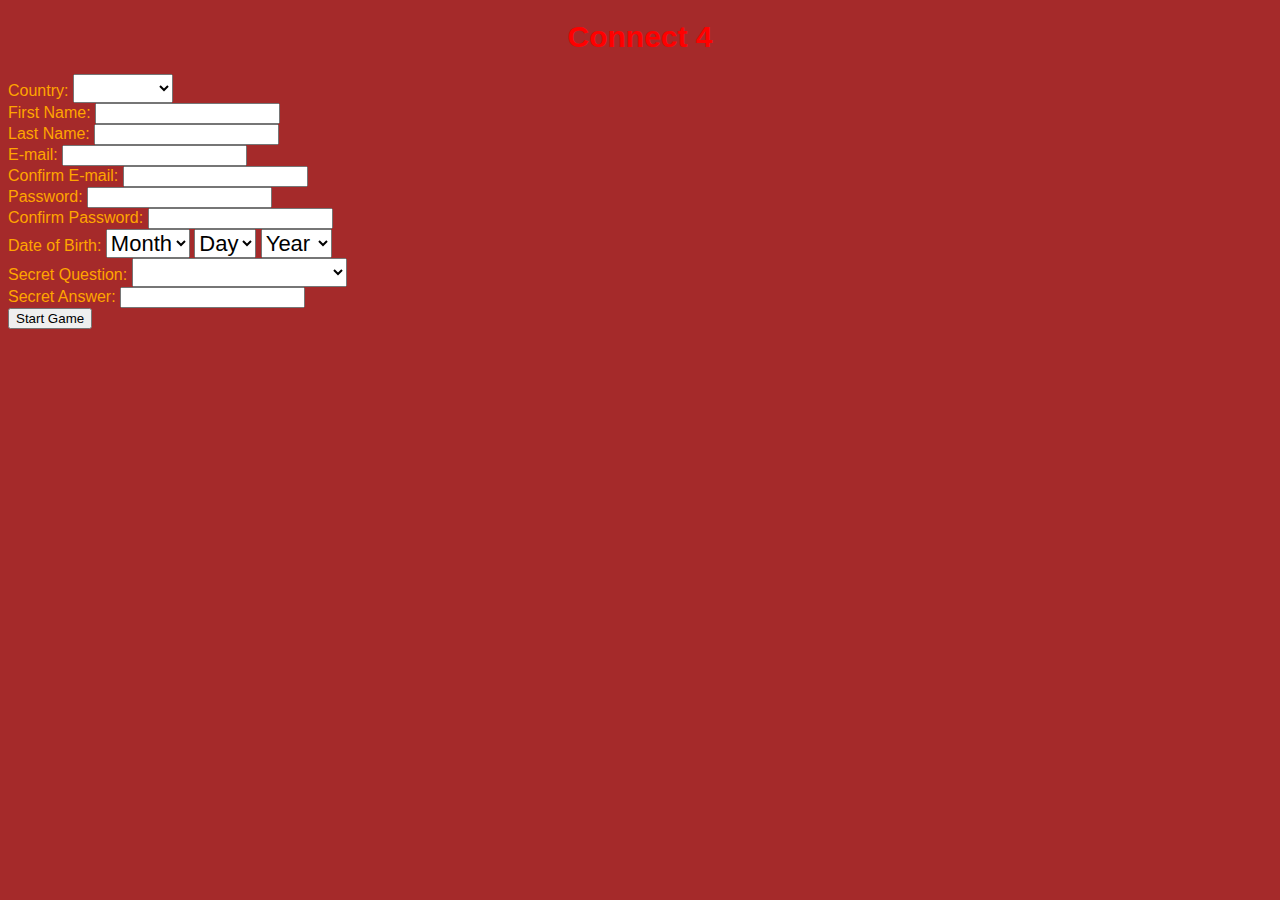
<file: index.html>
<!DOCTYPE html>
<html>
<head>
  <title>Connect 4</title>
  <script src="https://ajax.googleapis.com/ajax/libs/jquery/1.12.4/jquery.min.js"></script>
  <script src="scripts/main.js"></script>
  <link rel="stylesheet" type="text/css" href="style.css">
  </head>
<body id = "landing">
<h1> Connect 4 </h1>
<div class= "signup">
  <label>Country:
  <select name="pillowselection" style="font-size: 22px" >
          <option value=""></option>
          <option value="USA">USA</option>
          <option value="Canada">Canada</option>
          <option value="Mexico">Mexico</option>
        </select><br>
              </label>
              <label>
            First Name:
            <input type="text" name="First Name:"><br>
          </label>
          <label>
          Last Name:
            <input type="text" name="Last Name:"><br>
            </label>
          <label>
          E-mail:
            <input type="text" name="Email:"><br>
          </label>
          <label>
          Confirm E-mail:
          <input type="text" name="Confirm Email:"><br>
          </label>
          <label>
          Password:
          <input type="text" name="Password:"><br>
          </label>
          <label>
          Confirm Password:
          <input type="text" name="Confirm Password:"><br>
          </label>
          <label>
          Date of Birth:
          <select name="Month Selection" style="font-size: 22px" >
          <option value="Month">Month</option>
          <option value="Jan">Jan</option>
          <option value="Feb">Feb</option>
          <option value="Mar">Mar</option>
          <option value="Apr">Apr</option>
          <option value="May">May</option>
          <option value="June">June</option>
          <option value="July">July</option>
          <option value="Aug">Aug</option>
          <option value="Sep">Sep</option>
          <option value="Oct">Oct</option>
          <option value="Nov">Nov</option>
          <option value="Dec">Dec</option>
          </select>
          <select name="Day Selection" style="font-size: 22px" >
          <option value="Day">Day</option>
          <option value="1">1</option>
          <option value="2">2</option>
          <option value="3">3</option>
          <option value="4">4</option>
          <option value="5">5</option>
          <option value="6">6</option>
          <option value="7">7</option>
          <option value="8">8</option>
          <option value="9">9</option>
          <option value="10">10</option>
          <option value="11">11</option>
          <option value="12">12</option>
          <option value="13">13</option>
          <option value="14">14</option>
          <option value="15">15</option>
          <option value="16">16</option>
          <option value="17">17</option>
          <option value="18">18</option>
          <option value="19">19</option>
          <option value="20">20</option>
          <option value="21">21</option>
          <option value="22">22</option>
          <option value="23">23</option>
          <option value="24">24</option>
          <option value="25">25</option>
          <option value="26">26</option>
          <option value="27">27</option>
          <option value="28">28</option>
          <option value="29">29</option>
          <option value="30">30</option>
          <option value="31">31</option>
          </select>
          <select name="year select" style="font-size: 22px" >
          <option value="Year">Year</option>
          <option value="1995">1995</option>
          <option value="1996">1996</option>
          <option value="1997">1997</option>
          <option value="1998">1998</option>
          <option value="May">1999</option>
          <option value="June">2000</option>
          <option value="July">2001</option>
          <option value="Aug">2002</option>
          <option value="Sep">2003</option>
          <option value="Oct">2004</option>
          <option value="Nov">2005</option>
          <option value="Dec">2006</option>
          </select><br>
          <label>
          Secret Question:
          <select name="Question" style="font-size: 22px" >
          <<option value="blank"></option>
          <option value="q1">Best Friend's Name</option>
          <option value="q2">Elementary School</option>
          <<option value="q3">Favorite Food</option>
          </select>
          </label><br>
          <label>
          Secret Answer:
          <input type="text" name="Secret Answer:"><br>
          </label>
          </div>
          <form action="game.html">
          <input type="submit" value="Start Game"/>
</form>
</body>
</html>
</file>
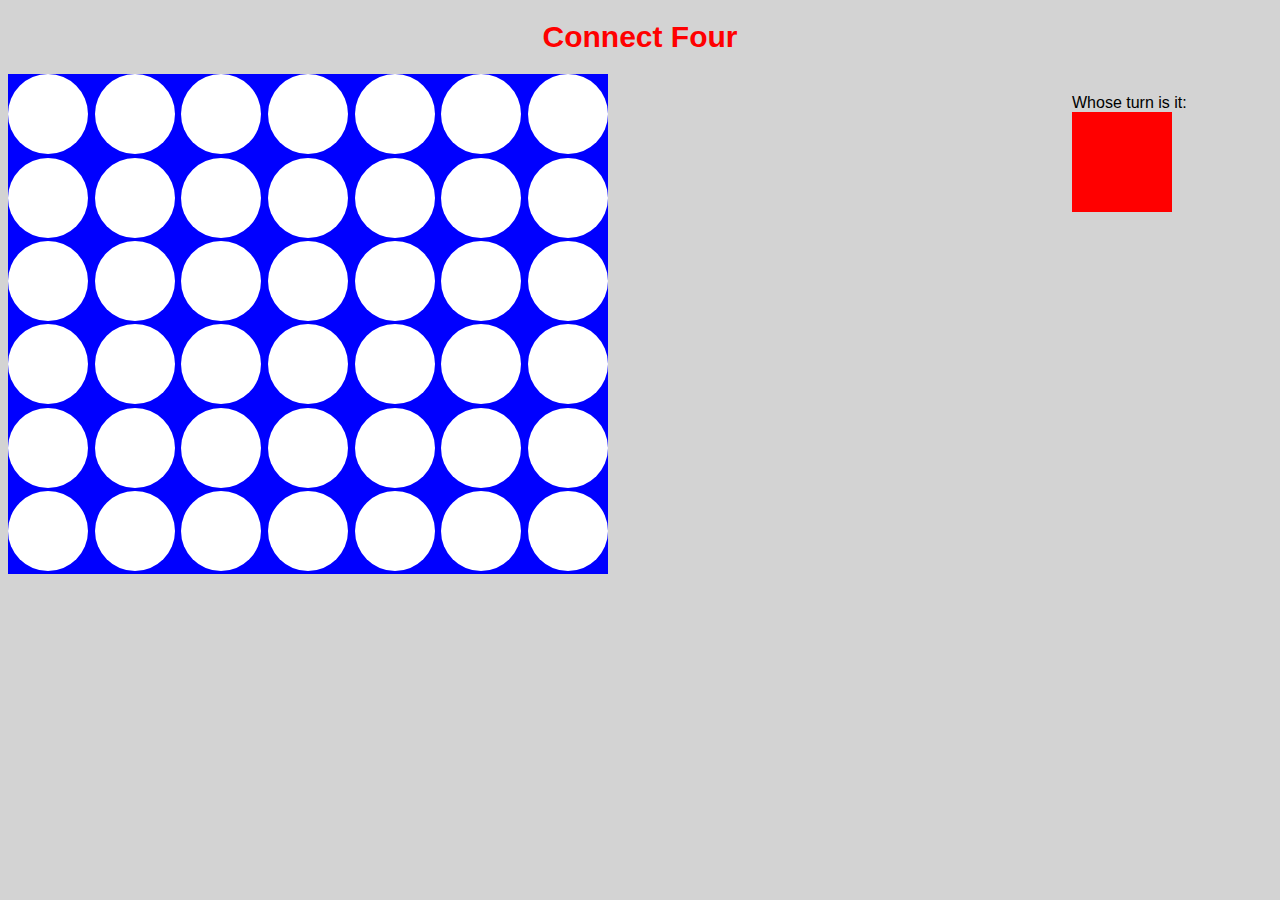
<file: game.html>
<!DOCTYPE html>
<html>
<head>
  <title>Connect 4</title>
  <script src="https://ajax.googleapis.com/ajax/libs/jquery/1.12.4/jquery.min.js"></script>
  <link rel="stylesheet" type="text/css" href="style.css">
  </head>
<body>
  <h1>Connect Four</h1>
  <div id = "gameboard">
    <div data-column=1 class = "empty spot"></div>
    <div data-column=2 class = "empty spot"></div>
    <div data-column=3 class = "empty spot"></div>
    <div data-column=4 class = "empty spot"></div>
    <div data-column=5 class = "empty spot"></div>
    <div data-column=6 class = "empty spot"></div>
    <div data-column=7 class = "empty spot"></div>
    <div data-column=1 class = "empty spot"></div>
    <div data-column=2 class = "empty spot"></div>
    <div data-column=3 class = "empty spot"></div>
    <div data-column=4 class = "empty spot"></div>
    <div data-column=5 class = "empty spot"></div>
    <div data-column=6 class = "empty spot"></div>
    <div data-column=7 class = "empty spot"></div>
    <div data-column=1 class = "empty spot"></div>
    <div data-column=2 class = "empty spot"></div>
    <div data-column=3 class = "empty spot"></div>
    <div data-column=4 class = "empty spot"></div>
    <div data-column=5 class = "empty spot"></div>
    <div data-column=6 class = "empty spot"></div>
    <div data-column=7 class = "empty spot"></div>
    <div data-column=1 class = "empty spot"></div>
    <div data-column=2 class = "empty spot"></div>
    <div data-column=3 class = "empty spot"></div>
    <div data-column=4 class = "empty spot"></div>
    <div data-column=5 class = "empty spot"></div>
    <div data-column=6 class = "empty spot"></div>
    <div data-column=7 class = "empty spot"></div>
    <div data-column=1 class = "empty spot"></div>
    <div data-column=2 class = "empty spot"></div>
    <div data-column=3 class = "empty spot"></div>
    <div data-column=4 class = "empty spot"></div>
    <div data-column=5 class = "empty spot"></div>
    <div data-column=6 class = "empty spot"></div>
    <div data-column=7 class = "empty spot"></div>
    <div data-column=1 class = "empty spot"></div>
    <div data-column=2 class = "empty spot"></div>
    <div data-column=3 class = "empty spot"></div>
    <div data-column=4 class = "empty spot"></div>
    <div data-column=5 class = "empty spot"></div>
    <div data-column=6 class = "empty spot"></div>
    <div data-column=7 class = "empty spot"></div>
    </div>
    <div id ="whoseTurn"> Whose turn is it:
    <div class = "turnBox"></div>
    </div>
    <script src="scripts/main.js"></script>
</body>
</html>
</file>
<file: style.css>
body {
  background-color: #D3D3D3;
  font-family: 'Ropa Sans', sans-serif;
}

#landing {
  background-color: brown;
}

h1 {
  text-align: center;
  color: red;
  font-size: 30px;
  font-family: 'Ropa Sans', sans-serif;
}

.spot.black{
  background-color: black;
}
.spot.red{
  background-color: red;
}
#gameboard {
  width: 600px;
  height: 500px;
  background-color: blue;
  text-align: center;
  position: relative;
  display: inline-flex;
  flex-wrap: wrap;
  justify-content: space-between;
}

.spot {
  flex-direction: column;
  background-color: white;
  width: 80px;
  height: 80px;
  border-radius: 50%;
}

#whoseTurn {
  width: 150px;
  height: 200px;
  position: relative;
  float: right;
  margin-right: 50px;
  margin-top: 20px;
  font-family: 'Ropa Sans', sans-serif;
}

.turnBox {
  background-color: red;
  width: 100px;
  height: 100px;
}

.signup {
  font-family: 'Ropa Sans', sans-serif;
  color: orange;
}

@media only screen and (max-device-width: 768px) and (orientation : portrait) {
  {
    height: 100px;
    width: 100px;
    left: 65%;
    position: absolute;
    border-radius: 10%;
    margin: 190px 10px 10px 10px;
  }
</file>
